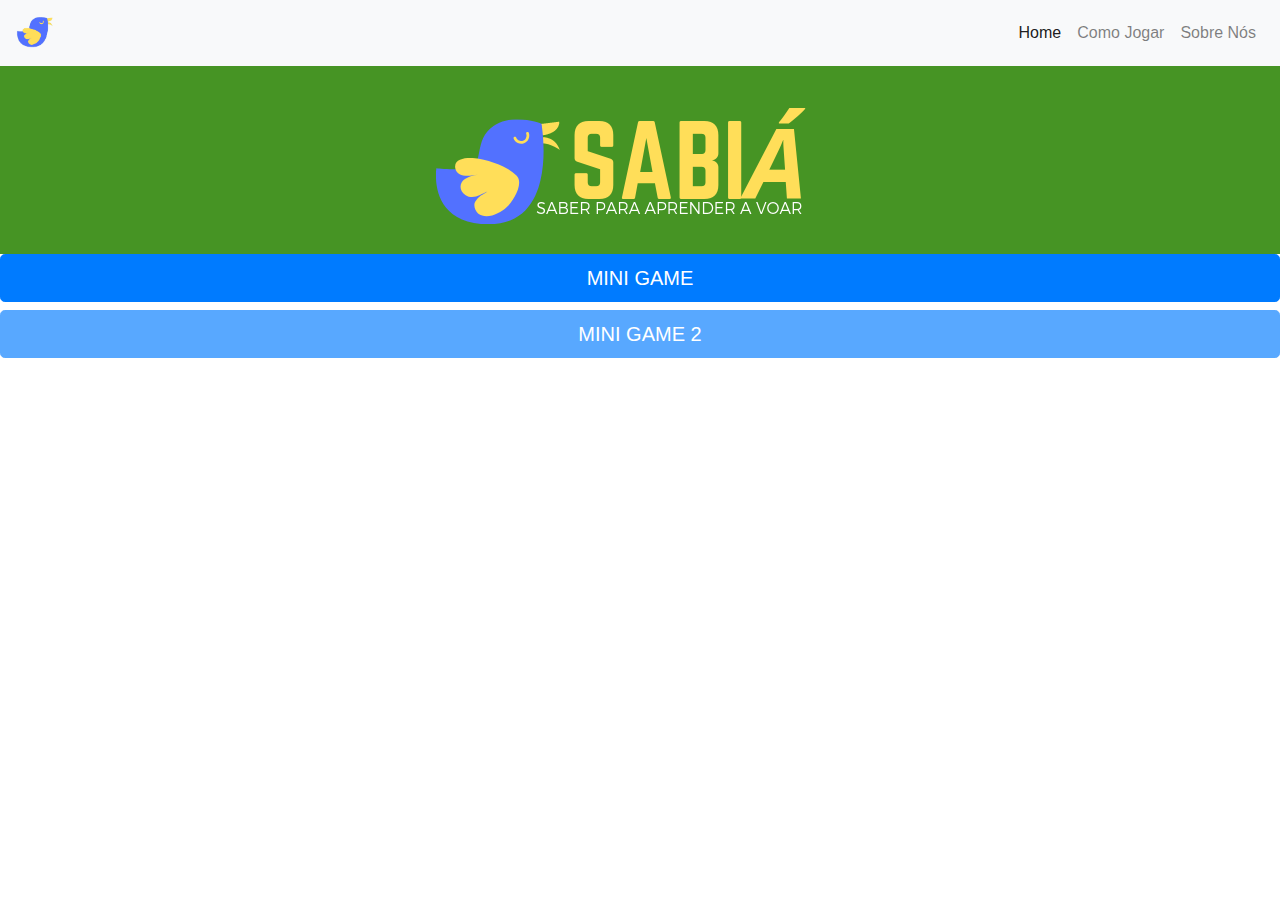
<file: index.html>
<!doctype html>
<html lang="en">

<head>
    <!-- Required meta tags -->
    <meta charset="utf-8">
    <meta name="viewport" content="width=device-width, initial-scale=1, shrink-to-fit=no">

    <!-- Bootstrap CSS -->
    <link rel="stylesheet" href="https://stackpath.bootstrapcdn.com/bootstrap/4.3.1/css/bootstrap.min.css" integrity="sha384-ggOyR0iXCbMQv3Xipma34MD+dH/1fQ784/j6cY/iJTQUOhcWr7x9JvoRxT2MZw1T" crossorigin="anonymous">
    <link rel="stylesheet" href="style.css">
    <title>Sabiá</title>
</head>

<body>

    <header>
        <!-- Menu  -->
        <nav id="navbar" class="navbar navbar-expand-lg navbar-light bg-light">
            <a class="navbar-brand" href="#">
                <img src="bird.png" width="40" height="40" alt="">
            </a>
            <button class="navbar-toggler" type="button" data-toggle="collapse" data-target="#navbarNavAltMarkup" aria-controls="navbarNavAltMarkup" aria-expanded="false" aria-label="Alterna navegação">
                <span class="navbar-toggler-icon"></span>
            </button>
            <div class="collapse navbar-collapse" id="navbarNavAltMarkup">
                <div class="navbar-nav ml-auto">
                    <a class="nav-item nav-link active" href="#">Home <span class="sr-only">(Página atual)</span></a>
                    <a class="nav-item nav-link" href="comojogar.html">Como Jogar</a>
                    <a class="nav-item nav-link" href="sobrenos.html">Sobre Nós</a>

                </div>
            </div>
        </nav>
    </header>
    <!-- MINI GAME -->
    <div class="container-fluid">
        <div class="row">
            <div class="col-md-12" id="principal">
                <img src="logo.png" class="image">
            </div>
        </div>
    </div>

    <a href="minigame.html">
        <button type="button" class="btn btn-primary btn-lg btn-block">MINI GAME</button>
    </a>

    </div>

    </div>
    </div>

    <section>
    	<!-- MINI GAME 2 -->
        <div class="container-fluid">
            <div class="row">
                <div class="col-md-12">
                    <span> <h1></h1></span>


                </div>

            </div>
        </div>

        <button type="button" class="btn btn-primary btn-lg btn-block" disabled="">MINI GAME 2</button>
   
    </section>

    
</body>

</html>
</file>
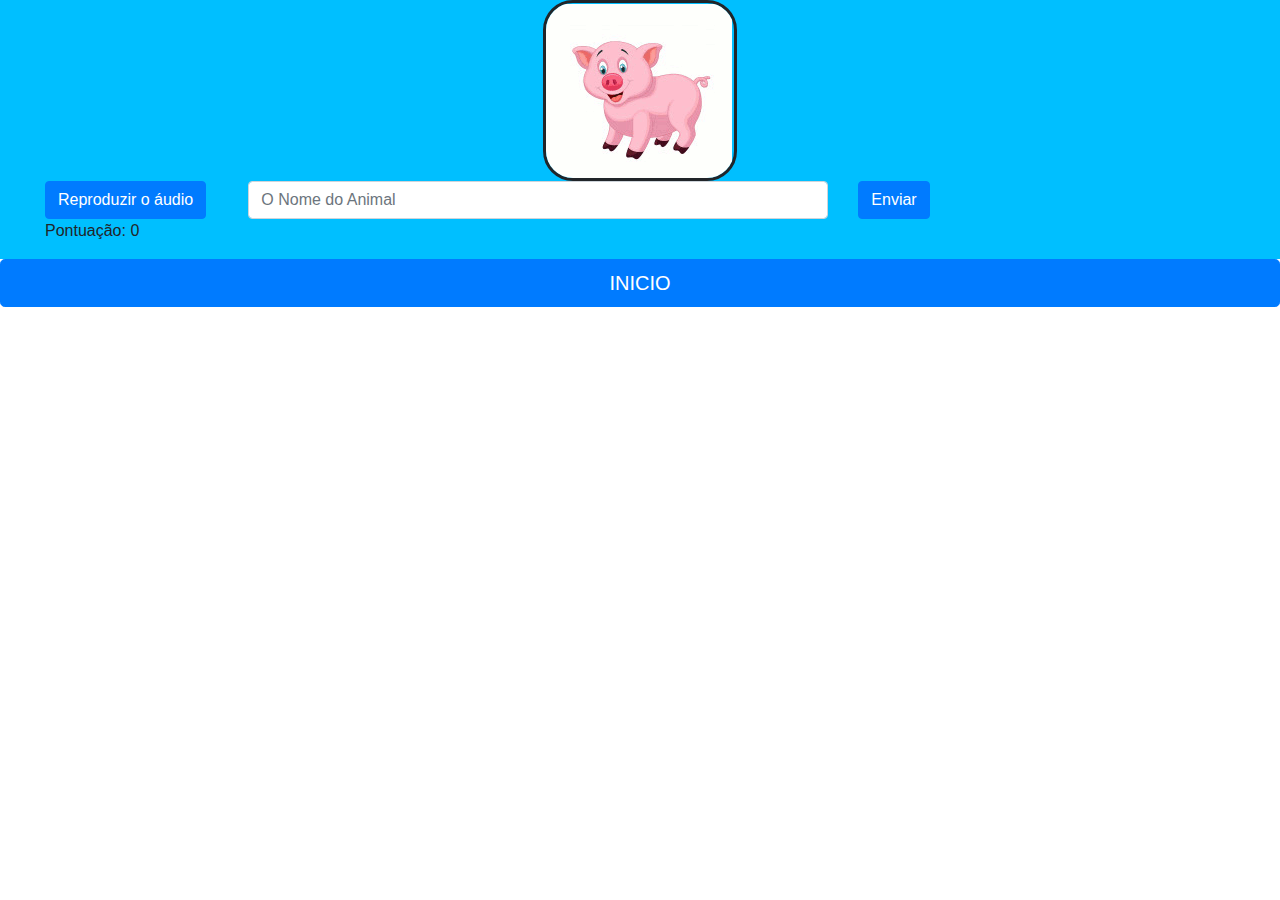
<file: minigame.html>
<!doctype html>
<html lang="en">

<head>
    <!-- Required meta tags -->
    <meta charset="utf-8">
    <meta name="viewport" content="width=device-width, initial-scale=1, shrink-to-fit=no">

    <!-- Bootstrap CSS -->
    <link rel="stylesheet" href="https://stackpath.bootstrapcdn.com/bootstrap/4.3.1/css/bootstrap.min.css" integrity="sha384-ggOyR0iXCbMQv3Xipma34MD+dH/1fQ784/j6cY/iJTQUOhcWr7x9JvoRxT2MZw1T" crossorigin="anonymous">
    <link rel="stylesheet" href="style.css">
    <title>Mini Game</title>

    <script id="data" src="minigame.js" type="text/javascript">
        {
          "figuras": [
              {"name": "cachorro", "audio": "Assets/cachorro.wav", "img": "Assets/cachorro.gif"},
              {"name": "gato", "audio": "Assets/gato.wav", "img": "Assets/gato.gif"},
              {"name": "cavalo", "audio": "Assets/cavalo.wav", "img": "Assets/cavalo.gif"},
              {"name": "galo", "audio": "Assets/galo.wav", "img": "Assets/galo.gif"},
              {"name": "vaca", "audio": "Assets/vaca.wav", "img": "Assets/vaca.gif"},
              {"name": "porco", "audio": "Assets/porco.wav", "img": "Assets/porco.gif"}
          ]
        }
    </script>

</head>

<!-- Onde funciona a interação com Back End -->
<body onload="start()">

    <div class="container-fluid" id="fundo">

        <div class="container-fluid">

            <div class="text-center">
                <img class="rounded" id="animalfigure">

            </div>

            <div class="container-fluid">
                <div class="row">

                    <div class="col-md-2 ">

                        <audio id="animalaudio"></audio>
                        <div>
                            <button class="btn btn-primary" onclick="playAudio()">Reproduzir o áudio</button>

                        </div>
                    </div>
                    <div class="col-md-6 ">
                        <form>

                            <input type="text" class="form-control" id="figuretext" placeholder="O Nome do Animal" value="" >
                    </div>

                    </form>
                    <div class="col-md-2 ">
                        <button class="btn btn-primary" onclick="processName()" type="submit">Enviar</button>
                    </div>
                </div>
                <div class="row">
                    <div class="col-md-6 ">
                        <p id="score">Pontuação: 0</p>
                    </div>
                </div>
            </div>
        </div>
    </div>

    <a href="index.html">
        <button type="button" class="btn btn-primary btn-lg btn-block">INICIO</button>
    </a>

    
</body>

</html>
</file>
<file: style.css>
#img{
	background: url("./logo.png") no-repeat center cover;
 }
.image{ 
	display: block !important;
    margin: 0 auto !important;
    max-width: 100%;
 }
 #fundo{
	width: auto;
	height: auto;
	background-color: rgb(0, 191, 255);
 }

#animalfigure {border: solid; border-radius: 30px !important;} 
.sucess {
	border-width: medium;
	border-color: green !important;
}
.fail {
	border-width: medium;
	border-color: red !important;
}

#principal{ 

	background-color: rgb(70, 148,36);
 }
</file>
